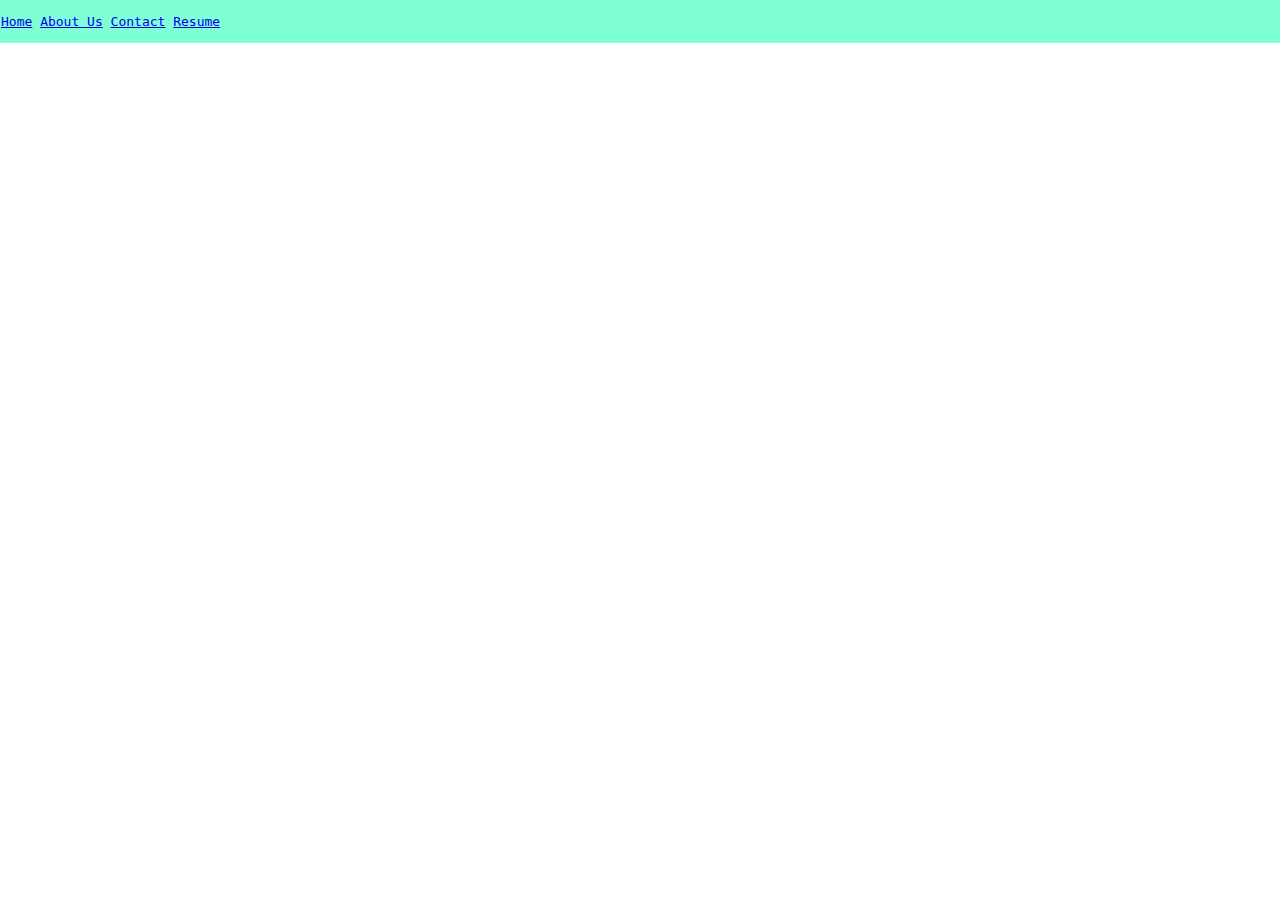
<file: sema.html>
<!DOCTYPE html>
<html lang="en">
    <head>
        <meta charset="UTF-8" />
        <title>Semantic Tags</title>
        <link rel="stylesheet" href="main.css">
    </head>
    <body >
        <header class="nehe">
            <pre ><a href="/sema.html" >Home</a> <a href="#">About Us</a> <a href="#">Contact</a> <a href="/index.html">Resume</a></pre>
        </header>
     </body>
</html>
</file>
<file: main.css>
body{
    
    margin: 0;
}
.cen {
    text-align: center;
    text-decoration: none;
}
.nehe {
    background-color: aquamarine;
    padding: 1px;
}
</file>
